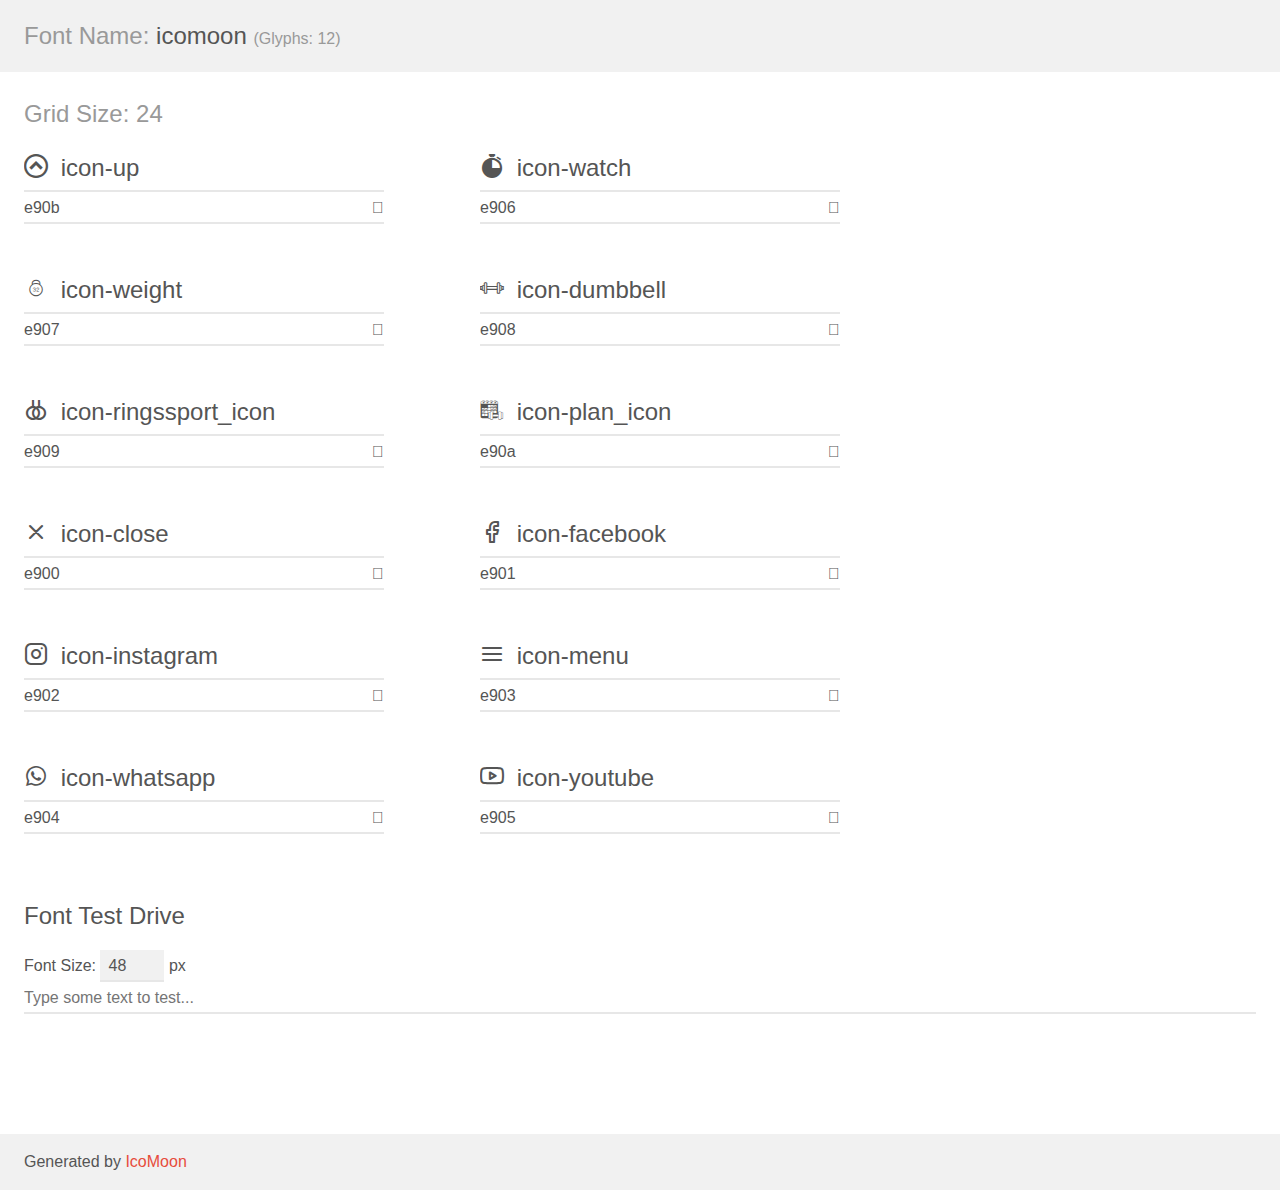
<file: icomoon/demo.html>
<!doctype html>
<html>
<head>
    <meta charset="utf-8">
    <title>IcoMoon Demo</title>
    <meta name="description" content="An Icon Font Generated By IcoMoon.io">
    <meta name="viewport" content="width=device-width, initial-scale=1">
    <link rel="stylesheet" href="demo-files/demo.css">
    <link rel="stylesheet" href="style.css"></head>
<body>
    <div class="bgc1 clearfix">
        <h1 class="mhmm mvm"><span class="fgc1">Font Name:</span> icomoon <small class="fgc1">(Glyphs:&nbsp;12)</small></h1>
    </div>
    <div class="clearfix mhl ptl">
        <h1 class="mvm mtn fgc1">Grid Size: 24</h1>
        <div class="glyph fs1">
            <div class="clearfix bshadow0 pbs">
                <span class="icon-up"></span>
                <span class="mls"> icon-up</span>
            </div>
            <fieldset class="fs0 size1of1 clearfix hidden-false">
                <input type="text" readonly value="e90b" class="unit size1of2" />
                <input type="text" maxlength="1" readonly value="&#xe90b;" class="unitRight size1of2 talign-right" />
            </fieldset>
            <div class="fs0 bshadow0 clearfix hidden-true">
                <span class="unit pvs fgc1">liga: </span>
                <input type="text" readonly value="" class="liga unitRight" />
            </div>
        </div>
        <div class="glyph fs1">
            <div class="clearfix bshadow0 pbs">
                <span class="icon-watch"></span>
                <span class="mls"> icon-watch</span>
            </div>
            <fieldset class="fs0 size1of1 clearfix hidden-false">
                <input type="text" readonly value="e906" class="unit size1of2" />
                <input type="text" maxlength="1" readonly value="&#xe906;" class="unitRight size1of2 talign-right" />
            </fieldset>
            <div class="fs0 bshadow0 clearfix hidden-true">
                <span class="unit pvs fgc1">liga: </span>
                <input type="text" readonly value="" class="liga unitRight" />
            </div>
        </div>
        <div class="glyph fs1">
            <div class="clearfix bshadow0 pbs">
                <span class="icon-weight"></span>
                <span class="mls"> icon-weight</span>
            </div>
            <fieldset class="fs0 size1of1 clearfix hidden-false">
                <input type="text" readonly value="e907" class="unit size1of2" />
                <input type="text" maxlength="1" readonly value="&#xe907;" class="unitRight size1of2 talign-right" />
            </fieldset>
            <div class="fs0 bshadow0 clearfix hidden-true">
                <span class="unit pvs fgc1">liga: </span>
                <input type="text" readonly value="" class="liga unitRight" />
            </div>
        </div>
        <div class="glyph fs1">
            <div class="clearfix bshadow0 pbs">
                <span class="icon-dumbbell"></span>
                <span class="mls"> icon-dumbbell</span>
            </div>
            <fieldset class="fs0 size1of1 clearfix hidden-false">
                <input type="text" readonly value="e908" class="unit size1of2" />
                <input type="text" maxlength="1" readonly value="&#xe908;" class="unitRight size1of2 talign-right" />
            </fieldset>
            <div class="fs0 bshadow0 clearfix hidden-true">
                <span class="unit pvs fgc1">liga: </span>
                <input type="text" readonly value="" class="liga unitRight" />
            </div>
        </div>
        <div class="glyph fs1">
            <div class="clearfix bshadow0 pbs">
                <span class="icon-ringssport_icon"></span>
                <span class="mls"> icon-ringssport_icon</span>
            </div>
            <fieldset class="fs0 size1of1 clearfix hidden-false">
                <input type="text" readonly value="e909" class="unit size1of2" />
                <input type="text" maxlength="1" readonly value="&#xe909;" class="unitRight size1of2 talign-right" />
            </fieldset>
            <div class="fs0 bshadow0 clearfix hidden-true">
                <span class="unit pvs fgc1">liga: </span>
                <input type="text" readonly value="" class="liga unitRight" />
            </div>
        </div>
        <div class="glyph fs1">
            <div class="clearfix bshadow0 pbs">
                <span class="icon-plan_icon"></span>
                <span class="mls"> icon-plan_icon</span>
            </div>
            <fieldset class="fs0 size1of1 clearfix hidden-false">
                <input type="text" readonly value="e90a" class="unit size1of2" />
                <input type="text" maxlength="1" readonly value="&#xe90a;" class="unitRight size1of2 talign-right" />
            </fieldset>
            <div class="fs0 bshadow0 clearfix hidden-true">
                <span class="unit pvs fgc1">liga: </span>
                <input type="text" readonly value="" class="liga unitRight" />
            </div>
        </div>
        <div class="glyph fs1">
            <div class="clearfix bshadow0 pbs">
                <span class="icon-close"></span>
                <span class="mls"> icon-close</span>
            </div>
            <fieldset class="fs0 size1of1 clearfix hidden-false">
                <input type="text" readonly value="e900" class="unit size1of2" />
                <input type="text" maxlength="1" readonly value="&#xe900;" class="unitRight size1of2 talign-right" />
            </fieldset>
            <div class="fs0 bshadow0 clearfix hidden-true">
                <span class="unit pvs fgc1">liga: </span>
                <input type="text" readonly value="" class="liga unitRight" />
            </div>
        </div>
        <div class="glyph fs1">
            <div class="clearfix bshadow0 pbs">
                <span class="icon-facebook"></span>
                <span class="mls"> icon-facebook</span>
            </div>
            <fieldset class="fs0 size1of1 clearfix hidden-false">
                <input type="text" readonly value="e901" class="unit size1of2" />
                <input type="text" maxlength="1" readonly value="&#xe901;" class="unitRight size1of2 talign-right" />
            </fieldset>
            <div class="fs0 bshadow0 clearfix hidden-true">
                <span class="unit pvs fgc1">liga: </span>
                <input type="text" readonly value="" class="liga unitRight" />
            </div>
        </div>
        <div class="glyph fs1">
            <div class="clearfix bshadow0 pbs">
                <span class="icon-instagram"></span>
                <span class="mls"> icon-instagram</span>
            </div>
            <fieldset class="fs0 size1of1 clearfix hidden-false">
                <input type="text" readonly value="e902" class="unit size1of2" />
                <input type="text" maxlength="1" readonly value="&#xe902;" class="unitRight size1of2 talign-right" />
            </fieldset>
            <div class="fs0 bshadow0 clearfix hidden-true">
                <span class="unit pvs fgc1">liga: </span>
                <input type="text" readonly value="" class="liga unitRight" />
            </div>
        </div>
        <div class="glyph fs1">
            <div class="clearfix bshadow0 pbs">
                <span class="icon-menu"></span>
                <span class="mls"> icon-menu</span>
            </div>
            <fieldset class="fs0 size1of1 clearfix hidden-false">
                <input type="text" readonly value="e903" class="unit size1of2" />
                <input type="text" maxlength="1" readonly value="&#xe903;" class="unitRight size1of2 talign-right" />
            </fieldset>
            <div class="fs0 bshadow0 clearfix hidden-true">
                <span class="unit pvs fgc1">liga: </span>
                <input type="text" readonly value="" class="liga unitRight" />
            </div>
        </div>
        <div class="glyph fs1">
            <div class="clearfix bshadow0 pbs">
                <span class="icon-whatsapp"></span>
                <span class="mls"> icon-whatsapp</span>
            </div>
            <fieldset class="fs0 size1of1 clearfix hidden-false">
                <input type="text" readonly value="e904" class="unit size1of2" />
                <input type="text" maxlength="1" readonly value="&#xe904;" class="unitRight size1of2 talign-right" />
            </fieldset>
            <div class="fs0 bshadow0 clearfix hidden-true">
                <span class="unit pvs fgc1">liga: </span>
                <input type="text" readonly value="" class="liga unitRight" />
            </div>
        </div>
        <div class="glyph fs1">
            <div class="clearfix bshadow0 pbs">
                <span class="icon-youtube"></span>
                <span class="mls"> icon-youtube</span>
            </div>
            <fieldset class="fs0 size1of1 clearfix hidden-false">
                <input type="text" readonly value="e905" class="unit size1of2" />
                <input type="text" maxlength="1" readonly value="&#xe905;" class="unitRight size1of2 talign-right" />
            </fieldset>
            <div class="fs0 bshadow0 clearfix hidden-true">
                <span class="unit pvs fgc1">liga: </span>
                <input type="text" readonly value="" class="liga unitRight" />
            </div>
        </div>
    </div>

    <!--[if gt IE 8]><!-->
    <div class="mhl clearfix mbl">
        <h1>Font Test Drive</h1>
        <label>
            Font Size: <input id="fontSize" type="number" class="textbox0 mbm"
            min="8" value="48" />
            px
        </label>
        <input id="testText" type="text" class="phl size1of1 mvl"
        placeholder="Type some text to test..." value=""/>
        <div id="testDrive" class="icon-" style="font-family: icomoon">&nbsp;
        </div>
    </div>
    <!--<![endif]-->
    <div class="bgc1 clearfix">
        <p class="mhl">Generated by <a href="https://icomoon.io/app">IcoMoon</a></p>
    </div>

    <script src="demo-files/demo.js"></script>
</body>
</html>
</file>
<file: icomoon/demo-files/demo.css>
body {
  padding: 0;
  margin: 0;
  font-family: sans-serif;
  font-size: 1em;
  line-height: 1.5;
  color: #555;
  background: #fff;
}
h1 {
  font-size: 1.5em;
  font-weight: normal;
}
small {
  font-size: .66666667em;
}
a {
  color: #e74c3c;
  text-decoration: none;
}
a:hover, a:focus {
  box-shadow: 0 1px #e74c3c;
}
.bshadow0, input {
  box-shadow: inset 0 -2px #e7e7e7;
}
input:hover {
  box-shadow: inset 0 -2px #ccc;
}
input, fieldset {
  font-family: sans-serif;
  font-size: 1em;
  margin: 0;
  padding: 0;
  border: 0;
}
input {
  color: inherit;
  line-height: 1.5;
  height: 1.5em;
  padding: .25em 0;
}
input:focus {
  outline: none;
  box-shadow: inset 0 -2px #449fdb;
}
.glyph {
  font-size: 16px;
  width: 15em;
  padding-bottom: 1em;
  margin-right: 4em;
  margin-bottom: 1em;
  float: left;
  overflow: hidden;
}
.liga {
  width: 80%;
  width: calc(100% - 2.5em);
}
.talign-right {
  text-align: right;
}
.talign-center {
  text-align: center;
}
.bgc1 {
  background: #f1f1f1;
}
.fgc1 {
  color: #999;
}
.fgc0 {
  color: #000;
}
p {
  margin-top: 1em;
  margin-bottom: 1em;
}
.mvm {
  margin-top: .75em;
  margin-bottom: .75em;
}
.mtn {
  margin-top: 0;
}
.mtl, .mal {
  margin-top: 1.5em;
}
.mbl, .mal {
  margin-bottom: 1.5em;
}
.mal, .mhl {
  margin-left: 1.5em;
  margin-right: 1.5em;
}
.mhmm {
  margin-left: 1em;
  margin-right: 1em;
}
.mls {
  margin-left: .25em;
}
.ptl {
  padding-top: 1.5em;
}
.pbs, .pvs {
  padding-bottom: .25em;
}
.pvs, .pts {
  padding-top: .25em;
}
.unit {
  float: left;
}
.unitRight {
  float: right;
}
.size1of2 {
  width: 50%;
}
.size1of1 {
  width: 100%;
}
.clearfix:before, .clearfix:after {
  content: " ";
  display: table;
}
.clearfix:after {
  clear: both;
}
.hidden-true {
  display: none;
}
.textbox0 {
  width: 3em;
  background: #f1f1f1;
  padding: .25em .5em;
  line-height: 1.5;
  height: 1.5em;
}
#testDrive {
  display: block;
  padding-top: 24px;
  line-height: 1.5;
}
.fs0 {
  font-size: 16px;
}
.fs1 {
  font-size: 24px;
}
</file>
<file: icomoon/style.css>
@font-face {
  font-family: 'icomoon';
  src: url('fonts/icomoon.eot?896su3');
  src: url('fonts/icomoon.eot?896su3#iefix') format('embedded-opentype'),
    url('fonts/icomoon.ttf?896su3') format('truetype'),
    url('fonts/icomoon.woff?896su3') format('woff'),
    url('fonts/icomoon.svg?896su3#icomoon') format('svg');
  font-weight: normal;
  font-style: normal;
  font-display: block;
}

[class^='icon-'],
[class*=' icon-'] {
  /* use !important to prevent issues with browser extensions that change fonts */
  font-family: 'icomoon' !important;
  speak: never;
  font-style: normal;
  font-weight: normal;
  font-variant: normal;
  text-transform: none;
  line-height: 1;

  /* Better Font Rendering =========== */
  -webkit-font-smoothing: antialiased;
  -moz-osx-font-smoothing: grayscale;
}

.icon-up:before {
  content: '\e90b';
}
.icon-watch:before {
  content: '\e906';
}
.icon-weight:before {
  content: '\e907';
}
.icon-dumbbell:before {
  content: '\e908';
}
.icon-ringssport_icon:before {
  content: '\e909';
}
.icon-plan_icon:before {
  content: '\e90a';
}
.icon-close:before {
  content: '\e900';
}
.icon-facebook:before {
  content: '\e901';
}
.icon-instagram:before {
  content: '\e902';
}
.icon-menu:before {
  content: '\e903';
}
.icon-whatsapp:before {
  content: '\e904';
}
.icon-youtube:before {
  content: '\e905';
}
</file>
